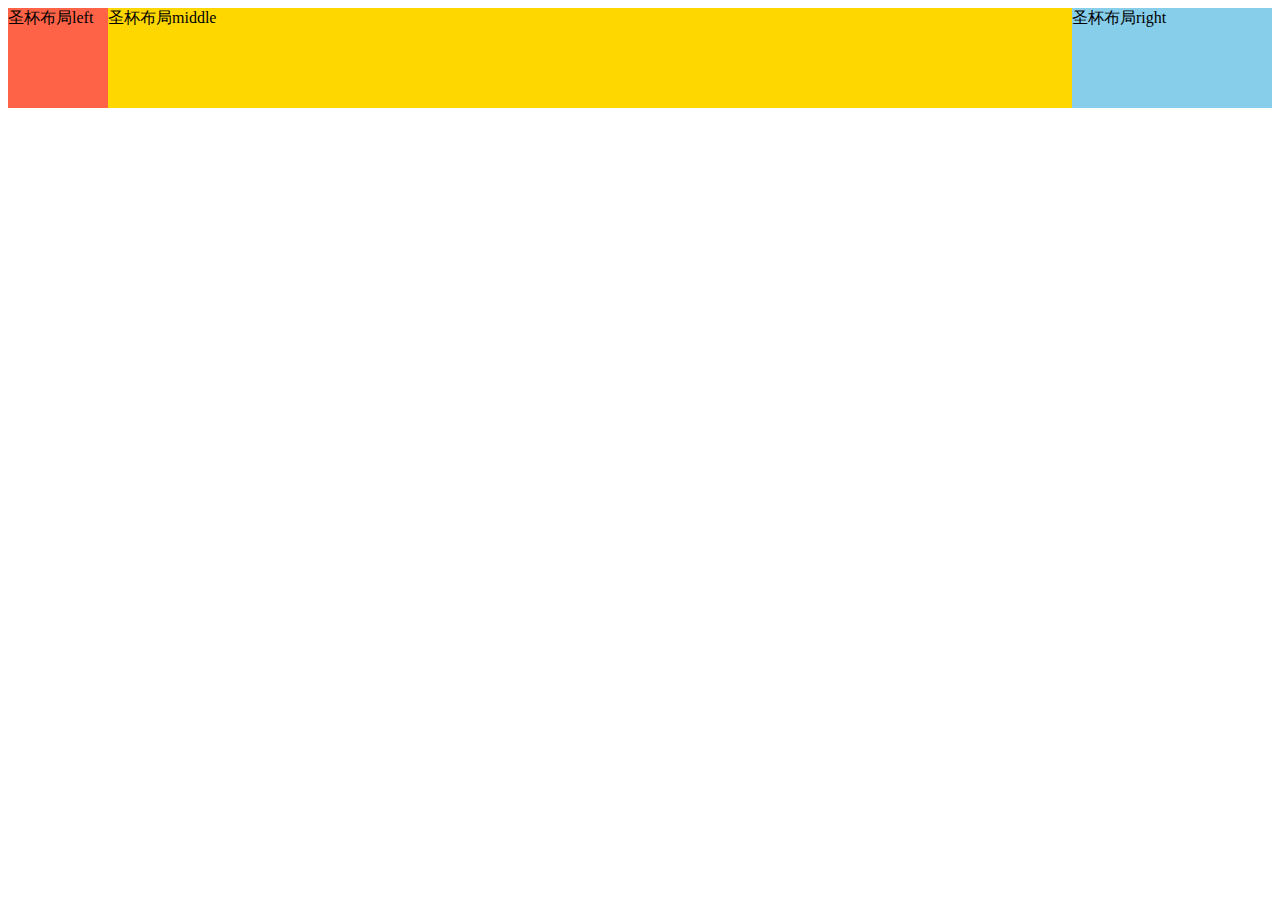
<file: test/layout.html>
<!DOCTYPE html>
<html lang="en">
  <head>
    <meta charset="UTF-8" />
    <meta name="viewport" content="width=device-width, initial-scale=1.0" />
    <title>Document</title>
  </head>
  <style>
    .outer,
    .left,
    .middle,
    .right {
      height: 100px;
      margin-bottom: 5px;
    }
    .left {
      background-color: tomato;
    }
    .middle {
      background-color: gold;
    }
    .right {
      background-color: skyblue;
    }
    /* 圣杯布局 */
    .outer1 {
      padding: 0 200px 0 100px;
    }
    .outer1 .middle {
      width: 100%;
      float: left;
    }
    .outer1 .left {
      width: 100px;
      float: left;
      margin-left: -100%;
      position: relative;
      left: -100px;
    }

    .outer1 .right {
      width: 200px;
      float: left;
      margin-left: -200px;
      position: relative;
      left: 200px;
    }
  </style>
  <body>
    <div class="outer outer1">
      <div class="middle">圣杯布局middle</div>
      <div class="left">圣杯布局left</div>
      <div class="right">圣杯布局right</div>
    </div>
  </body>
</html>
</file>
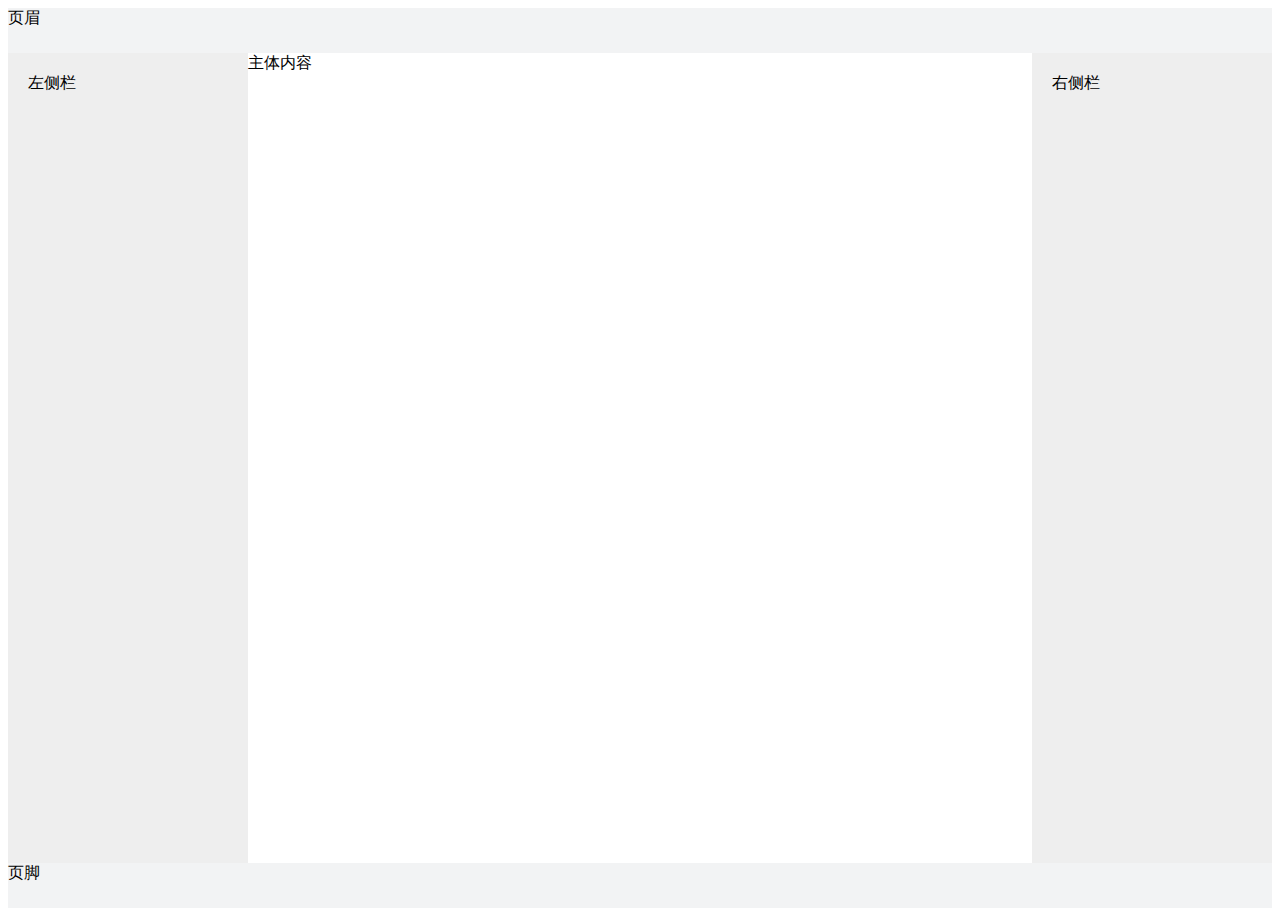
<file: test/layout1.html>
<!DOCTYPE html>
<html lang="en">
  <head>
    <meta charset="UTF-8" />
    <meta name="viewport" content="width=device-width, initial-scale=1.0" />
    <title>圣杯布局 - Flexbox</title>
    <style>
      body {
        display: flex;
        flex-direction: column;
        height: 100vh;
      }
      header,
      footer {
        height: 50px;
        background-color: #f2f3f4;
      }
      main {
        display: flex;
        flex-direction: row;
        height: 100%;
      }
      .sidebar-left,
      .sidebar-right {
        width: 200px;
        padding: 20px;
        background-color: #eee;
      }
      .content {
        flex: 1;
      }
    </style>
  </head>
  <body>
    <header>页眉</header>
    <main>
      <div class="sidebar-left">左侧栏</div>
      <div class="content">主体内容</div>
      <div class="sidebar-right">右侧栏</div>
    </main>
    <footer>页脚</footer>
  </body>
</html>
</file>
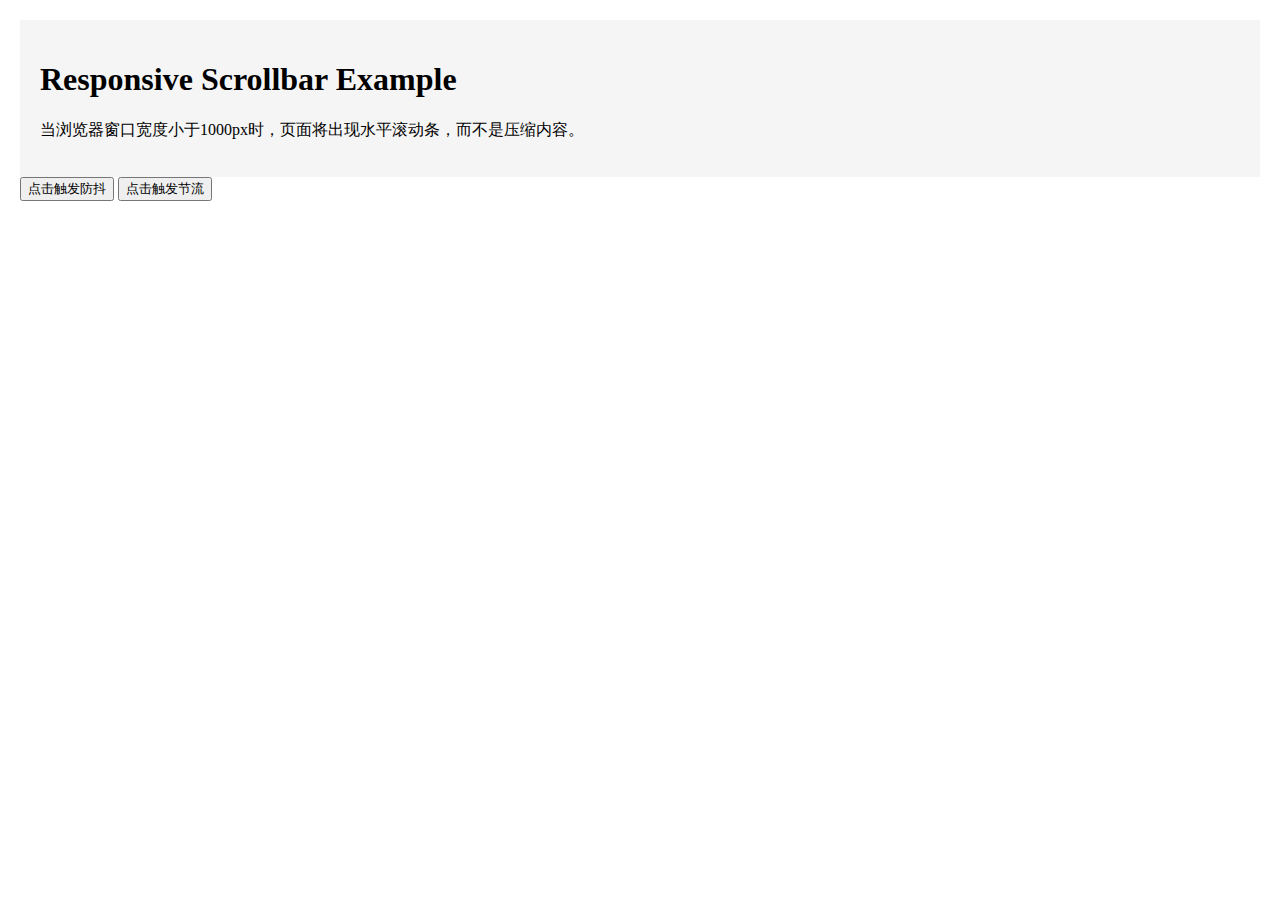
<file: test/test1.html>
<!DOCTYPE html>
<html lang="en">
  <head>
    <meta charset="UTF-8" />
    <meta name="viewport" content="width=device-width, initial-scale=1.0" />
    <title>Responsive Scrollbar Example</title>
    <style>
      /* 设置 body 的最小宽度和水平滚动条 */
      body {
        min-width: 1000px; /* 设置一个合适的最小宽度 */
        margin: 0;
        padding: 0;
        overflow-x: auto; /* 当内容超出容器宽度时显示水平滚动条 */
      }

      /* 设置内容容器的样式 */
      .content-container {
        width: 100%; /* 容器宽度设置为视口宽度 */
        /* max-width: 1200px; 设置最大宽度以限制内容过宽 */
        margin: 0 auto; /* 水平居中 */
        padding: 20px; /* 添加一些内边距 */
        box-sizing: border-box; /* 确保 padding 不会增加容器的实际宽度 */
      }

      /* 示例内容样式 */
      .content {
        background-color: #f5f5f5;
        padding: 20px;
      }

      /* 响应式媒体查询（可选） */
      @media (max-width: 999px) {
        body {
          /* 在小屏幕上，你可能想要调整最小宽度或禁用水平滚动条 */
          /* min-width: auto; */
          /* overflow-x: hidden; */
        }
      }
    </style>
  </head>
  <body>
    <div class="content-container">
      <div class="content">
        <!-- 这里是页面内容 -->
        <h1>Responsive Scrollbar Example</h1>
        <p>
          当浏览器窗口宽度小于1000px时，页面将出现水平滚动条，而不是压缩内容。
        </p>
        <!-- 添加更多内容以测试滚动条 -->
        <!-- ... -->
      </div>
      <button>点击触发防抖</button>
      <button>点击触发节流</button>
      <script>
        let myBtn = document.querySelector("button");
        myBtn.addEventListener("click", debounce(sayHello));
        let myBtn2 = document.querySelectorAll("button")[1];
        myBtn2.addEventListener("click", throttle(sayHello));
        function sayHello() {
          console.log("hello！！");
        }
        function debounce(fn, delay = 1000) {
          let timer;
          return function (...args) {
            if (timer) {
              clearTimeout(timer);
            }
            timer = setTimeout(() => {
              console.log(this);
              fn.apply(this, args);
            }, delay);
          };
        }
        // function throttle(fn, wait = 1000) {
        //   // 记录上次调用的时间
        //   let lastTime;
        //   // 返回一个普通函数，该函数最终的调用者决定该函数内部的this指向
        //   return function (...args) {
        //     // 记录本次函数调用的时间
        //     let now = Date.now();
        //     //
        //     if (lastTime && now - lastTime < wait) {
        //       console.log("函数被限流");
        //       fn.apply(this, args); // 应用func，并传入this和参数
        //       lastTime = now; // 更新上次执行func的时间
        //     } else {
        //       // 如果lastTime没有被赋值，说明是首次被调用，直接调用函数即可
        //       lastTime = now;
        //       fn.apply(this, args);
        //       console.log("函数首次执行");
        //     }
        //   };
        // }
        function throttle(fun, delay = 1000) {
          // 定义一个计时器和最后执行时间
          let last, timer;
          return function (...args) {
            //
            let now = Date.now();
            clearTimeout(timer);
            // now-last小于1秒，说明
            if (last && now - last < delay) {
              timer = setTimeout(function () {
                last = now;
                fun.apply(this, args);
              }, delay);
            } else {
              // 函数执行到这
              last = now;
              fun.apply(this, args);
            }
          };
        }

        /**
         * 0s时触发一次，last为空，没有timer，走else逻辑:函数执行一次，更新last为0
         * 0-1s之间又触发一次，没有timer。last不为空且now-last小于1s，走if逻辑。生成一个timer
         * 0-1s之间触发第二次，清除上一个timer。last不为空且now-last小于1s，走if逻辑。生成一个timer
         * 0-1s不再触发，1s之后timer执行
         * 看一个具体的情况：假设0.9s触发一次，清空timer,再次生成一个延时1s的timer,之后不再触发
         * 由于0-0.9s内肯定不会执行，而通过timer执行的逻辑在1s之后，也就是1.9s触发，
         * 等到1s那一刻，now-last<1s 的逻辑不再成立，走else逻辑：函数执行一次，再次更新last
         * 1-2s内触发一次，清除上一个timer。last不为空且now-last小于1s，走if逻辑。生成一个timer
         * 上面代码将会这样一直重复下去
         */
      </script>
    </div>
  </body>
</html>
</file>
